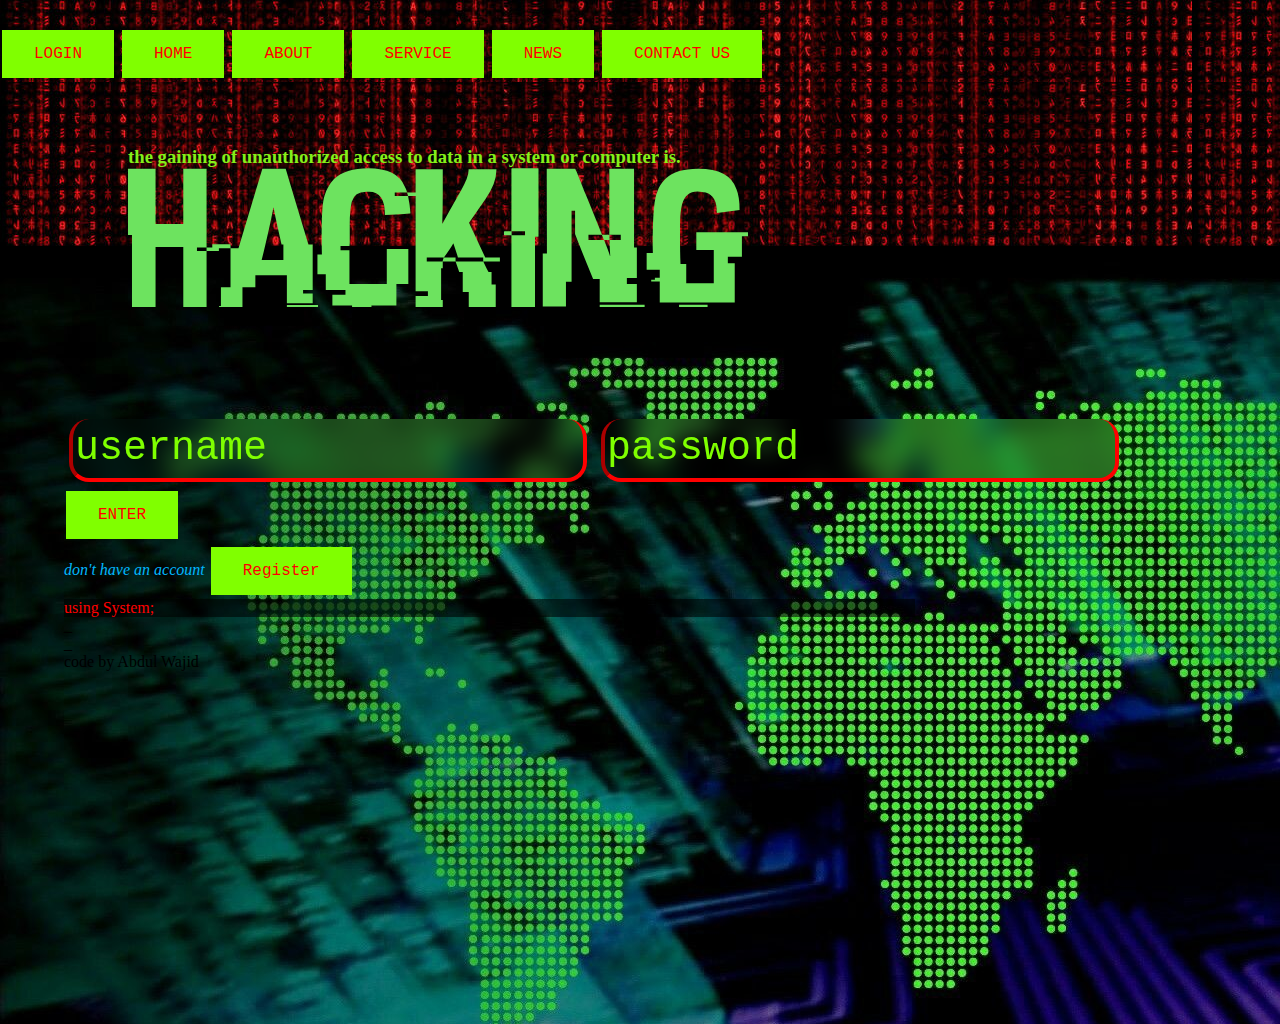
<file: index.html>
<!DOCTYPE html>
<html lang="en">
<head>
    <meta charset="UTF-8">
    <meta http-equiv="X-UA-Compatible" content="IE=edge">
    <meta name="viewport" content="width=device-width, initial-scale=1.0">
    <title>LOGIN</title>
    <link rel="stylesheet" href="css/style.css">
    <script>
        function play() {
          var audio = document.getElementById("audio");
          audio.play();
        }
    </script>
    <style>
        *{
            padding: 0px;
            margin: 0px;
        }
    </style>
</head>

<body>
    <div class="d1" id="" >
        
        <div>
            <button class="button" value="play" onclick="play()"  onclick="page()">LOGIN</button>
            <button class="button" value="play" onclick="play()" >HOME</button>
            <button class="button" value="play" onclick="play()" >ABOUT</button>
            <button class="button" value="play" onclick="play()" >SERVICE</button>
            <button class="button" value="play" onclick="play()" >NEWS</button>
            <button class="button" value="play" onclick="play()" >CONTACT US</button>
        </div>


         
    </div>
    
    <div class="d2">
       
     <h3 style="color: #84f019;">the gaining of unauthorized access to data in a system or computer is.</h3>
     <div>
         
        <img src="raw/text-1639318837331.png" alt="hacking" >
     </div>
        </div>
        <div id="d3">
          
        <div id="d4">
            <input type="text" placeholder="username" class="input">
            <input type="password" placeholder="password" class="input"><br>
            <button id="enter" class="button" onclick="runScript()" > ENTER</button>
           
        </div>
        <div id="dreg" style="display: none;">
            <input type="text" class="input" placeholder="@username">
            <input type="text" class="input" placeholder="first name">
            <input type="text" class="input" placeholder="last name">
            <input type="email" class="input" placeholder="email id">
            <input type="number" class="input" placeholder="phone number ">
            <input type="password" class="input" placeholder="password">
            
        </div>

         <label id="lst" style="color: rgb(0, 183, 255); font-style: oblique;"> don't have an account</label>
         <button id="register" class="button" onclick="hide()"><p id="bname">Register</p></button>
         <script>
             function hide(){
                let register = document.getElementById('register');
                let d4 = document.getElementById('d4');
                let dreg =document.getElementById('dreg');
               
                if(d4.style.display != 'none'){
                d4.style.display='none';
                dreg.style.display ='block';
                document.getElementById("bname").innerHTML = "Login";
                document.getElementById("lst").innerHTML = "already have an account";
                }
                else{
                    d4.style.display='block';
                    dreg.style.display ='none';
                    document.getElementById("bname").innerHTML = "Register";
                    document.getElementById("lst").innerHTML = "don't have an account";
                }
            }
            </script>
        
    <div>
        <div id="typed1" style="color:  rgb(255, 0, 0); white-space:pre; background-color: rgba(0, 0, 0, 0.571); margin-right: 30%;"></div>
        <div id="typed6" style="color:  rgb(255, 0, 0); white-space:pre; background-color: rgba(0, 0, 0, 0.571); margin-right: 30%;"></div>
            <script>
                function runScript(){
                    let enter =document.getElementById('enter'). innerHTML="succes";

                }

            </script>
        <script src="js/typed.js"></script>
        <script src="js/text.js"></script>
    </div>
    
        <audio id="audio" src="raw/depositphotos_425299462-track-telemetry-electronic-computer-signal-sound.mp3"></audio>
           
    
            
    
    <div>
    <footer style=" color:rgb(0, 0, 0) ;">
        code by Abdul Wajid
    </footer>
    </div>
    
</body>
</html>
</file>
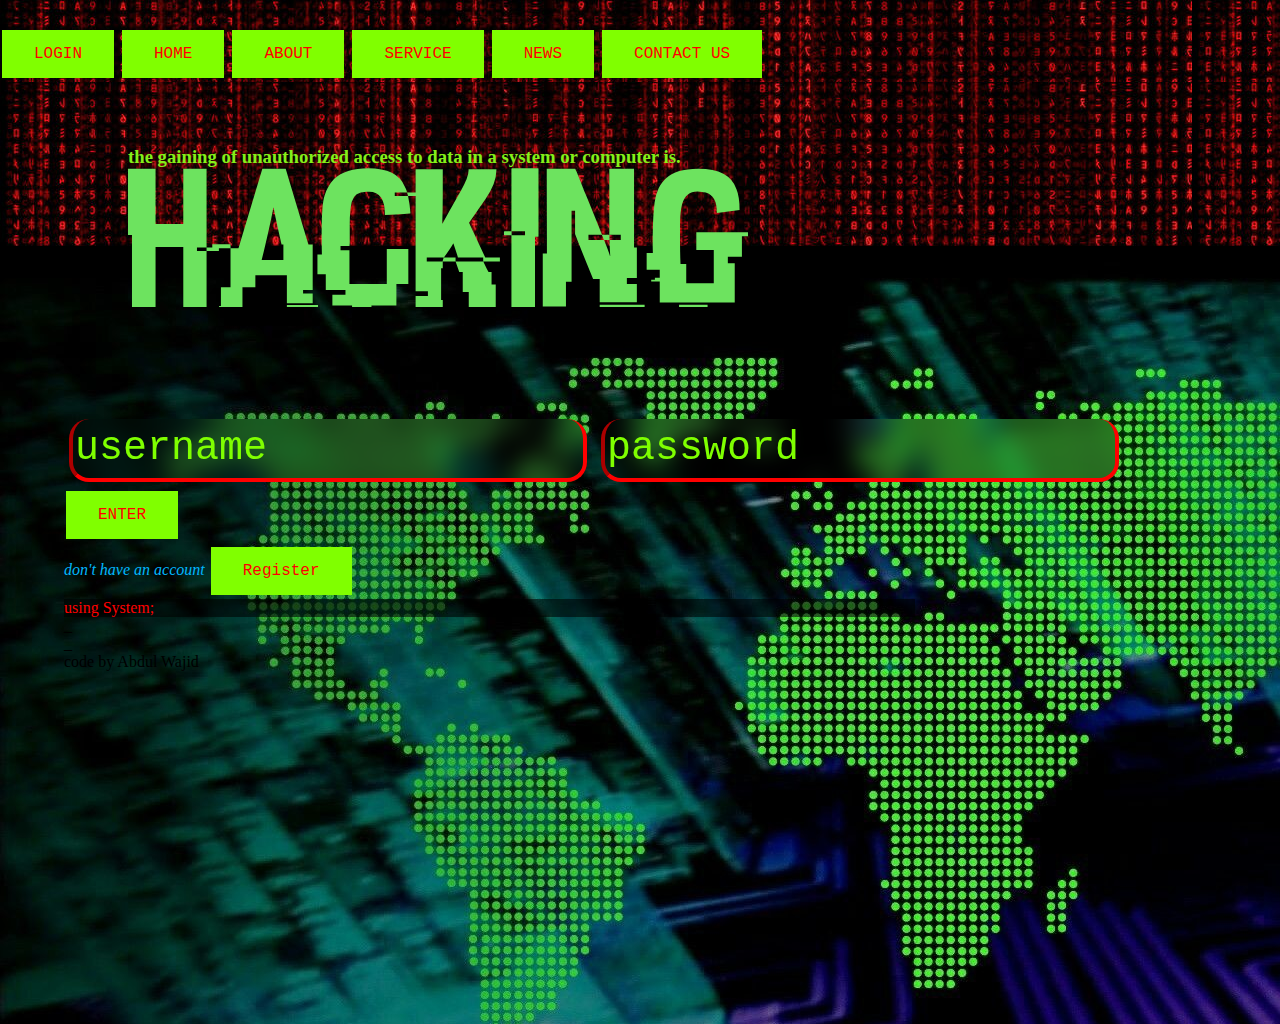
<file: brose/index.html>
<!DOCTYPE html>
<html lang="en">
<head>
    <meta charset="UTF-8">
    <meta http-equiv="X-UA-Compatible" content="IE=edge">
    <meta name="viewport" content="width=device-width, initial-scale=1.0">
    <title>LOGIN</title>
    <link rel="stylesheet" href="/css/style.css">
    <style>
        *{
            padding: 0px;
            margin: 0px;
        }
    </style>
</head>

<body>
    <div class="d1" id="" >
        <div>
            <button class="button" onclick="page()">LOGIN</button>
            <button class="button">HOME</button>
            <button class="button">ABOUT</button>
            <button class="button">SERVICE</button>
            <button class="button">NEWS</button>
            <button class="button">CONTACT US</button>
        </div>


         
    </div>
    
    <div class="d2">
       
     <h3 style="color: #84f019;">the gaining of unauthorized access to data in a system or computer is.</h3>
     <div>
         
        <img src="/raw/text-1639318837331.png" alt="hacking" >
     </div>
        </div>
        <div id="d3">
          
        <div id="d4">
            <input type="text" placeholder="username" class="input">
            <input type="password" placeholder="password" class="input"><br>
            <button id="enter" class="button" onclick="runScript()" > ENTER</button>
           
        </div>
        <div id="dreg" style="display: none;">
            <input type="text" class="input" placeholder="@username">
            <input type="text" class="input" placeholder="first name">
            <input type="text" class="input" placeholder="last name">
            <input type="email" class="input" placeholder="email id">
            <input type="number" class="input" placeholder="phone number ">
            <input type="password" class="input" placeholder="password">
            
        </div>

         <label id="lst" style="color: rgb(0, 183, 255); font-style: oblique;"> don't have an account</label>
         <button id="register" class="button" onclick="hide()"><p id="bname">Register</p></button>
         <script>
             function hide(){
                let register = document.getElementById('register');
                let d4 = document.getElementById('d4');
                let dreg =document.getElementById('dreg');
               
                if(d4.style.display != 'none'){
                d4.style.display='none';
                dreg.style.display ='block';
                document.getElementById("bname").innerHTML = "Login";
                document.getElementById("lst").innerHTML = "already have an account";
                }
                else{
                    d4.style.display='block';
                    dreg.style.display ='none';
                    document.getElementById("bname").innerHTML = "Register";
                    document.getElementById("lst").innerHTML = "don't have an account";
                }
            }
            </script>
        
    <div>
        <div id="typed1" style="color:  rgb(255, 0, 0); white-space:pre; background-color: rgba(0, 0, 0, 0.571); margin-right: 30%;"></div>
        <div id="typed6" style="color:  rgb(255, 0, 0); white-space:pre; background-color: rgba(0, 0, 0, 0.571); margin-right: 30%;"></div>
            <script>
                function runScript(){
                    let enter =document.getElementById('enter'). innerHTML="succes";

                }

            </script>
        <script src="/js/typed.js"></script>
        <script src="/js/text.js"></script>
    </div>
    
            
    
    <div>
    <footer style=" color:rgb(0, 0, 0) ;">
        code by Abdul Wajid
    </footer>
    </div>
    
</body>
</html>
</file>
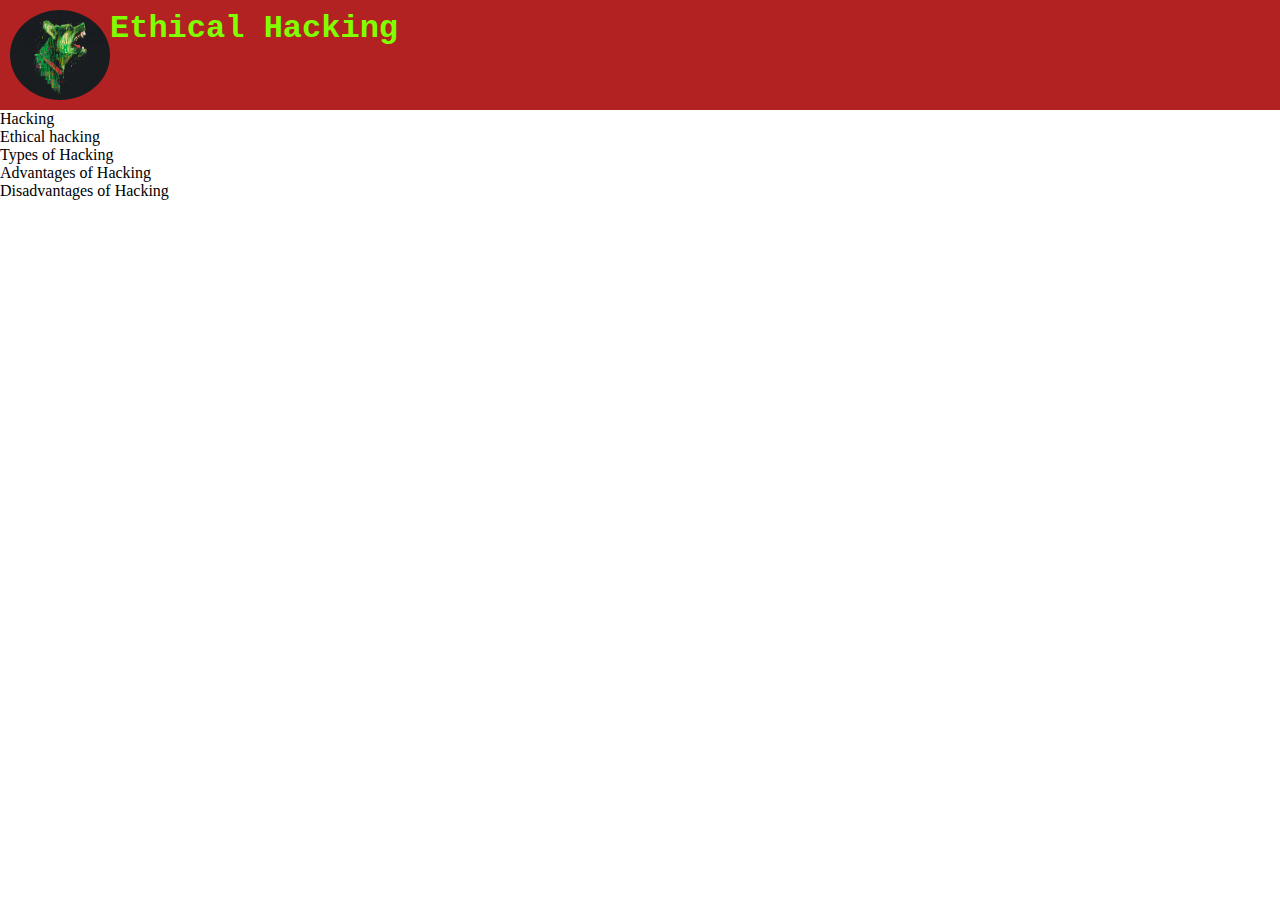
<file: brose/home.html>
<!DOCTYPE html>
<html lang="en">
<head>
    <meta charset="UTF-8">
    <meta http-equiv="X-UA-Compatible" content="IE=edge">
    <meta name="viewport" content="width=device-width, initial-scale=1.0">
    <title>Document</title>
    <style>
        *{
            padding: 0px;
            margin: 0px;
        }
    </style>
</head>
<body>
    <div style="background-color: firebrick; display: flex; padding: 10px;">
        <img src="/raw/logo.jpg" alt="logo" style="border-radius: 50%; width: 100px;height: 90px;">
        <h1 style="color: chartreuse;font-family: 'Courier New', Courier, monospace; ;">Ethical Hacking</H1>
    </div>
    <div class="container">
        <!-- shotcut for div.item#item-$*5  -->
        <div class="item" id="item-1">
            <span class="headword"> Hacking</span>

        </div>
        <div class="item" id="item-2">
            <span class="headword"> Ethical hacking</span>
        </div>
        <div class="item" id="item-3">
            <span class="headword"> Types of Hacking</span>
        </div>
        <div class="item" id="item-4">
            <span class="headword">Advantages of Hacking</span>
        </div>
        <div class="item" id="item-5">
            <span class="headword"> Disadvantages of Hacking</span>
        </div>
        
    </div>

    


    

    
</body>
</html>
</file>
<file: css/style.css>
.d1{
    background-image: url('../raw/redback.jpg') ;
    filter:sa(180%);
    
    max-width: 100%;

    height: auto;
    
    padding-top: 2%;
    display: flex;
}
.button{
     background-color :rgb(128, 255, 0);
    border: none;
    color: rgb(255, 0, 0);
    padding: 15px 32px;
    font-family: 'Courier New', Courier, monospace;
    text-align: center;
    text-decoration: none;
    display: inline-block;
    font-size: 16px;
    margin: 4px 2px;
    cursor: pointer;
    backdrop-filter: blur(12px); 
    
}

button{
    position: relative;
    border: none;
    transition: .4s ease-in;
    z-index: 1;   
}

button::before,button::after{
    position: absolute;
    contain: "";
    z-index: -1;
}
/* .button:hover{
    
    color: rgb(255, 0, 0);
    background-color: rgba(15, 238, 34, 0.075);
    backdrop-filter: blur(3px);
} */

.button:hover{
    color: rgb(0, 255, 0);
    background: #ff0000;
    box-shadow: 0 0 5px #ff0037,  0 0 25px #ff0037, 0 0 50px #ff0037, 0 0 200px #ff0037,;
}


.d2{
    background-image: url('../raw/redback.jpg');
    max-width: 100%;
    height: 100px;
    padding-top: 5%;
    padding-left: 10%;  
}


#list1{
    display: flex;
    padding: 40px;
}
#d3{
    background-image: url('../raw/greenback.jpg');
    max-width: 100%;
    height: 650px;
    padding-top: 10%;
    padding-left: 5%;
}
#fakecommand{
    color: red;
    
}
#d4{
    padding-top: 30pt;
}
.input{
    margin: 5px;
    font-size: 2.5rem;
    color: chartreuse;
    background: transparent;
    caret-color: red;
    font-family: 'Courier New', Courier, monospace;
    border-color: red;
    border-width: 4px;
    border-top: transparent;
    border-radius: 20px ;
    padding: 7px 2px;
    backdrop-filter: blur(12px);

}
.input::placeholder{
    color:chartreuse;
}
#in1{
    font-size: 1.5rem;
    border-color: green;
}
</file>
